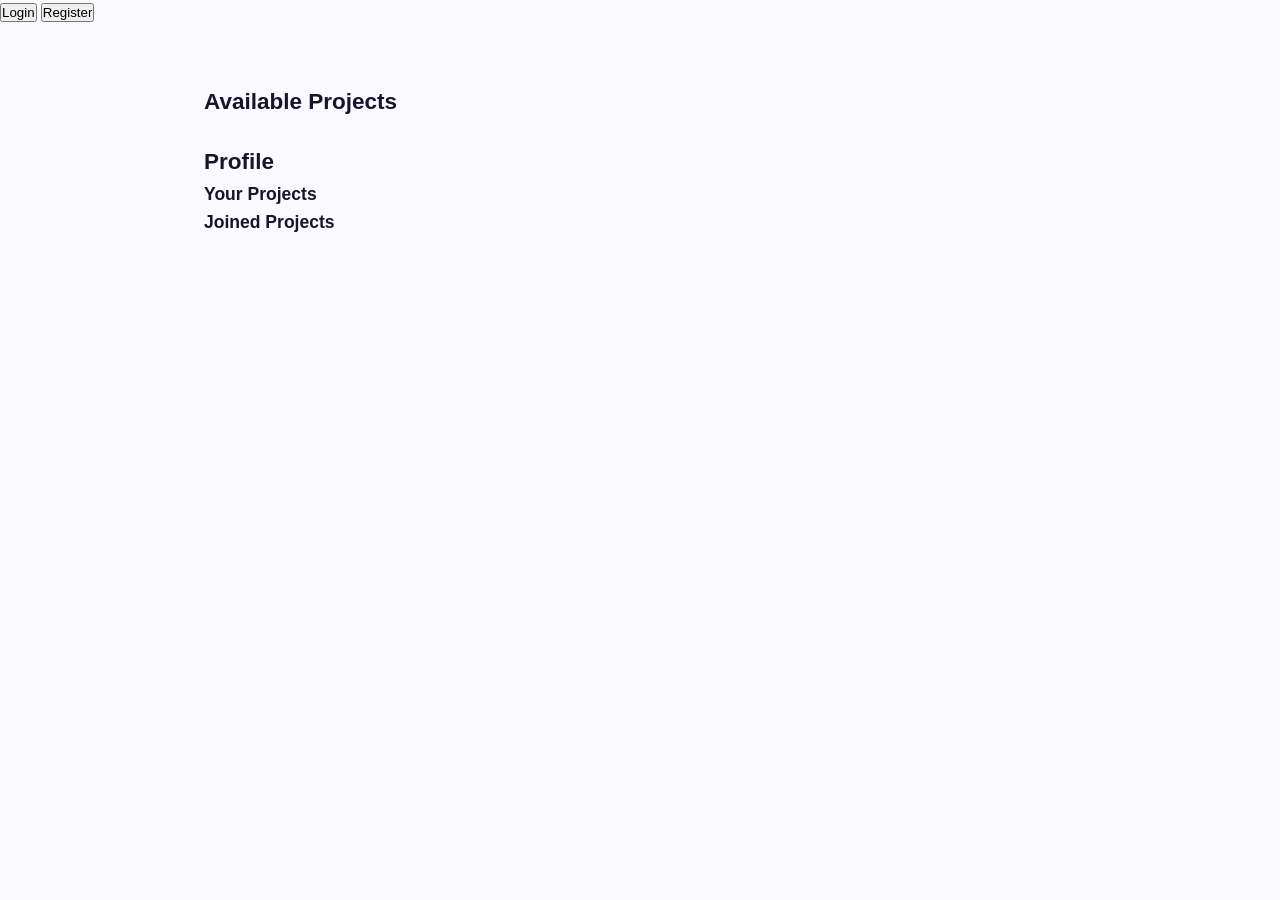
<file: index[1].html>
<!DOCTYPE html>
<html lang="en">
<head>
  <meta charset="UTF-8">
  <title>Collab Website</title>
  <link rel="stylesheet" href="style.css">
</head>
<body>
  <nav>
    <button id="btn-show-login">Login</button>
    <button id="btn-show-register">Register</button>
    <button id="btn-logout" class="hidden">Logout</button>
  </nav>

  <main>
    <section id="auth-forms">
      <div id="login-form" class="hidden">
        <h2>Login</h2>
        <input id="login-email" placeholder="Email"><br>
        <input id="login-pass" type="password" placeholder="Password"><br>
        <button id="btn-login">Login</button>
      </div>

      <div id="register-form" class="hidden">
        <h2>Register</h2>
        <input id="reg-name" placeholder="Name"><br>
        <input id="reg-email" placeholder="Email"><br>
        <input id="reg-dept" placeholder="Department"><br>
        <input id="reg-skills" placeholder="Skills (comma separated)"><br>
        <input id="reg-pass" type="password" placeholder="Password"><br>
        <button id="btn-register">Register</button>
      </div>
    </section>

    <section id="create-panel" class="hidden">
      <h2>Create Project</h2>
      <input id="post-title" placeholder="Project Title"><br>
      <textarea id="post-desc" placeholder="Description"></textarea><br>
      <input id="post-skills" placeholder="Skills Needed (comma separated)"><br>
      <button id="btn-create">Create</button>
    </section>

    <section>
      <h2>Available Projects</h2>
      <div id="posts-list"></div>
    </section>

    <section>
      <h2>Profile</h2>
      <div id="profile-info"></div>
      <h3>Your Projects</h3>
      <div id="profile-posts"></div>
      <h3>Joined Projects</h3>
      <div id="profile-joined"></div>
    </section>
  </main>

  <script src="script.js"></script>
</body>
</html>
</file>
<file: style.css>
/* ===================== DESIGN TOKENS ===================== */
:root {
  --brand: #6c3bff;
  --brand-dark: #4f22d6;
  --brand-mid: #8a5fff;
  --brand-light: #ede8ff;
  --brand-xlight: #f7f4ff;
  --accent: #ff6b35;
  --success: #00c896;
  --danger: #ff3b5c;
  --warn: #f0a500;

  /* Neutrals */
  --bg: #faf9ff;
  --bg2: #ffffff;
  --text: #16152a;
  --text-2: #3d3c52;
  --text-muted: #7b7a96;
  --border: #e6e3f7;
  --border-2: #d0cce8;

  /* Shadows */
  --shadow-sm: 0 1px 4px rgba(108,59,255,0.06);
  --shadow: 0 4px 20px rgba(108,59,255,0.09);
  --shadow-md: 0 8px 32px rgba(108,59,255,0.13);
  --shadow-lg: 0 20px 60px rgba(108,59,255,0.18);

  --radius: 16px;
  --radius-sm: 10px;
  --radius-xs: 6px;

  --font: 'Plus Jakarta Sans', sans-serif;
  --font-serif: 'Instrument Serif', serif;
}

/* ===================== RESET ===================== */
*, *::before, *::after { box-sizing: border-box; margin: 0; padding: 0; }
html { scroll-behavior: smooth; }
body {
  font-family: var(--font);
  background: var(--bg);
  color: var(--text);
  min-height: 100vh;
  font-size: 15px;
  line-height: 1.6;
  -webkit-font-smoothing: antialiased;
}
.hidden { display: none !important; }

/* ===================== NAVBAR ===================== */
#navbar {
  position: sticky;
  top: 0;
  z-index: 100;
  height: 60px;
  display: flex;
  align-items: center;
  justify-content: space-between;
  padding: 0 28px;
  background: rgba(255,255,255,0.88);
  backdrop-filter: blur(16px);
  -webkit-backdrop-filter: blur(16px);
  border-bottom: 1px solid var(--border);
  box-shadow: 0 1px 0 var(--border), var(--shadow-sm);
}
.nav-brand {
  display: flex;
  align-items: center;
  gap: 9px;
  font-weight: 800;
  font-size: 18px;
  color: var(--brand);
  letter-spacing: -0.3px;
  text-decoration: none;
}
.brand-mark { color: var(--brand); display: flex; align-items: center; }
.brand-name { color: var(--text); }
.nav-actions { display: flex; align-items: center; gap: 8px; }
.nav-avatar {
  width: 32px; height: 32px;
  border-radius: 50%;
  background: linear-gradient(135deg, var(--brand), var(--brand-mid));
  color: white;
  font-size: 13px;
  font-weight: 700;
  display: flex; align-items: center; justify-content: center;
  flex-shrink: 0;
}
.nav-username {
  font-size: 13px;
  font-weight: 600;
  color: var(--text-2);
  max-width: 140px;
  overflow: hidden;
  text-overflow: ellipsis;
  white-space: nowrap;
}

/* ===================== BUTTONS ===================== */
.btn {
  font-family: var(--font);
  font-size: 14px;
  font-weight: 600;
  padding: 9px 20px;
  border-radius: var(--radius-sm);
  border: none;
  cursor: pointer;
  transition: all 0.18s ease;
  display: inline-flex;
  align-items: center;
  gap: 6px;
  white-space: nowrap;
  text-decoration: none;
  line-height: 1;
}
.btn:focus-visible { outline: 3px solid var(--brand-mid); outline-offset: 2px; }
.btn:disabled { opacity: 0.45; cursor: not-allowed; }

.btn-primary {
  background: var(--brand);
  color: white;
  box-shadow: 0 2px 10px rgba(108,59,255,0.28), inset 0 1px 0 rgba(255,255,255,0.12);
}
.btn-primary:hover:not(:disabled) {
  background: var(--brand-dark);
  transform: translateY(-1px);
  box-shadow: 0 6px 20px rgba(108,59,255,0.38);
}
.btn-primary:active:not(:disabled) { transform: translateY(0); }

.btn-ghost {
  background: transparent;
  color: var(--text-2);
  border: 1.5px solid var(--border-2);
}
.btn-ghost:hover { background: var(--brand-light); color: var(--brand); border-color: var(--brand); }

.btn-outline-white {
  background: rgba(255,255,255,0.08);
  color: white;
  border: 1.5px solid rgba(255,255,255,0.3);
}
.btn-outline-white:hover {
  background: rgba(255,255,255,0.18);
  border-color: rgba(255,255,255,0.6);
}

.btn-danger { background: var(--danger); color: white; box-shadow: 0 2px 8px rgba(255,59,92,0.2); }
.btn-danger:hover:not(:disabled) { background: #d9002f; transform: translateY(-1px); }
.btn-success { background: var(--success); color: white; }
.btn-success:hover:not(:disabled) { background: #00aa80; }
.btn-accent {
  background: linear-gradient(135deg, #ff6b35, #f7931e);
  color: white;
  box-shadow: 0 2px 10px rgba(255,107,53,0.3);
  border: none;
}
.btn-accent:hover { transform: translateY(-1px); box-shadow: 0 6px 18px rgba(255,107,53,0.4); }

.btn-lg { padding: 12px 26px; font-size: 15px; border-radius: 12px; }
.btn-sm { padding: 6px 13px; font-size: 13px; border-radius: var(--radius-xs); }
.btn-full { width: 100%; justify-content: center; }

/* ===================== HERO ===================== */
#hero {
  position: relative;
  overflow: hidden;
  background: #0f0c24;
  color: white;
}
.hero-grid-bg {
  position: absolute;
  inset: 0;
  background-image:
    linear-gradient(rgba(108,59,255,0.08) 1px, transparent 1px),
    linear-gradient(90deg, rgba(108,59,255,0.08) 1px, transparent 1px);
  background-size: 48px 48px;
  mask-image: radial-gradient(ellipse 80% 80% at 50% 40%, black 30%, transparent 100%);
  -webkit-mask-image: radial-gradient(ellipse 80% 80% at 50% 40%, black 30%, transparent 100%);
}
.hero-glow {
  position: absolute;
  border-radius: 50%;
  filter: blur(80px);
  pointer-events: none;
}
.g1 { width: 500px; height: 500px; background: rgba(108,59,255,0.3); top: -100px; left: -100px; }
.g2 { width: 360px; height: 360px; background: rgba(255,107,53,0.18); top: 40%; right: -80px; }
.g3 { width: 280px; height: 280px; background: rgba(0,200,150,0.15); bottom: -60px; left: 30%; }

.hero-inner {
  position: relative;
  z-index: 2;
  max-width: 1100px;
  margin: 0 auto;
  padding: 80px 32px 60px;
  display: grid;
  grid-template-columns: 1fr 1fr;
  gap: 48px;
  align-items: center;
}
.hero-content { display: flex; flex-direction: column; gap: 0; }
.hero-eyebrow {
  display: inline-flex;
  align-items: center;
  gap: 8px;
  font-size: 12px;
  font-weight: 600;
  letter-spacing: 1px;
  text-transform: uppercase;
  color: rgba(255,255,255,0.55);
  margin-bottom: 20px;
}
.eyebrow-pulse {
  width: 7px; height: 7px;
  border-radius: 50%;
  background: var(--success);
  display: inline-block;
  box-shadow: 0 0 0 0 rgba(0,200,150,0.5);
  animation: pulse-ring 2s ease-out infinite;
}
@keyframes pulse-ring {
  0% { box-shadow: 0 0 0 0 rgba(0,200,150,0.5); }
  70% { box-shadow: 0 0 0 8px rgba(0,200,150,0); }
  100% { box-shadow: 0 0 0 0 rgba(0,200,150,0); }
}

.hero-headline {
  font-family: var(--font);
  font-size: clamp(38px, 4.5vw, 58px);
  font-weight: 800;
  line-height: 1.05;
  letter-spacing: -1.5px;
  margin-bottom: 20px;
  color: white;
}
.hero-headline em {
  font-family: var(--font-serif);
  font-style: italic;
  font-weight: 400;
  color: #c4b5fd;
}
.hero-body {
  font-size: 16px;
  color: rgba(255,255,255,0.62);
  line-height: 1.65;
  max-width: 420px;
  margin-bottom: 32px;
  font-weight: 400;
}
.hero-cta-row { display: flex; gap: 12px; flex-wrap: wrap; }

/* Hero floating cards */
.hero-cards {
  display: flex;
  flex-direction: column;
  gap: 14px;
  position: relative;
}
.proj-float {
  background: rgba(255,255,255,0.06);
  border: 1px solid rgba(255,255,255,0.1);
  backdrop-filter: blur(12px);
  border-radius: 14px;
  padding: 16px 18px;
  display: flex;
  align-items: center;
  gap: 14px;
  transition: transform 0.3s ease, background 0.3s ease;
  animation: floatCard 5s ease-in-out infinite;
}
.pf-1 { animation-delay: 0s; }
.pf-2 { animation-delay: 1.5s; margin-left: 20px; }
.pf-3 { animation-delay: 3s; margin-left: 8px; }
@keyframes floatCard {
  0%, 100% { transform: translateY(0px); }
  50% { transform: translateY(-6px); }
}
.proj-float:hover { background: rgba(255,255,255,0.1); }
.pf-dot {
  width: 10px; height: 10px;
  border-radius: 50%;
  flex-shrink: 0;
}
.pf-teal { background: var(--success); box-shadow: 0 0 10px rgba(0,200,150,0.6); }
.pf-violet { background: #a78bfa; box-shadow: 0 0 10px rgba(167,139,250,0.6); }
.pf-amber { background: var(--warn); box-shadow: 0 0 10px rgba(240,165,0,0.6); }
.pf-body { flex: 1; display: flex; flex-direction: column; gap: 3px; }
.pf-tag {
  font-size: 10px;
  font-weight: 700;
  text-transform: uppercase;
  letter-spacing: 0.8px;
  color: rgba(255,255,255,0.45);
}
.pf-name {
  font-size: 14px;
  font-weight: 600;
  color: white;
}
.pf-meta {
  font-size: 12px;
  color: rgba(255,255,255,0.4);
}

/* Hero stats */
.hero-stats {
  position: relative;
  z-index: 2;
  display: flex;
  align-items: center;
  gap: 0;
  border-top: 1px solid rgba(255,255,255,0.08);
  padding: 24px 32px;
  max-width: 1100px;
  margin: 0 auto;
}
.hstat { padding: 0 32px; }
.hstat:first-child { padding-left: 0; }
.hstat-num {
  display: block;
  font-size: 28px;
  font-weight: 800;
  color: white;
  letter-spacing: -0.5px;
}
.hstat-label {
  display: block;
  font-size: 12px;
  color: rgba(255,255,255,0.4);
  text-transform: uppercase;
  letter-spacing: 0.8px;
  margin-top: 2px;
}
.hstat-sep {
  width: 1px;
  height: 36px;
  background: rgba(255,255,255,0.1);
  flex-shrink: 0;
}

/* ===================== MAIN LAYOUT ===================== */
main {
  max-width: 920px;
  margin: 0 auto;
  padding: 36px 24px 80px;
  display: flex;
  flex-direction: column;
  gap: 24px;
}

/* ===================== CONTENT SECTIONS ===================== */
.content-section {
  background: var(--bg2);
  border: 1px solid var(--border);
  border-radius: var(--radius);
  padding: 32px;
  box-shadow: var(--shadow);
  animation: fadeUp 0.35s ease both;
}
@keyframes fadeUp {
  from { opacity: 0; transform: translateY(14px); }
  to   { opacity: 1; transform: translateY(0); }
}

.section-head {
  display: flex;
  justify-content: space-between;
  align-items: flex-start;
  margin-bottom: 24px;
}
.section-eyebrow {
  font-size: 11px;
  font-weight: 700;
  text-transform: uppercase;
  letter-spacing: 1.2px;
  color: var(--brand);
  margin-bottom: 6px;
}
.section-title {
  font-size: 22px;
  font-weight: 800;
  color: var(--text);
  letter-spacing: -0.4px;
}
.section-desc {
  font-size: 13px;
  color: var(--text-muted);
  margin-top: 4px;
}

/* ===================== SEARCH ===================== */
.search-bar {
  position: relative;
  margin-bottom: 16px;
}
.search-bar input {
  width: 100%;
  padding: 12px 16px 12px 44px;
  border: 1.5px solid var(--border);
  border-radius: 12px;
  font-family: var(--font);
  font-size: 14px;
  background: var(--bg);
  color: var(--text);
  outline: none;
  transition: border-color 0.15s, box-shadow 0.15s, background 0.15s;
}
.search-bar input:focus {
  border-color: var(--brand);
  box-shadow: 0 0 0 3px rgba(108,59,255,0.1);
  background: white;
}
.search-ico {
  position: absolute;
  left: 14px;
  top: 50%;
  transform: translateY(-50%);
  color: var(--text-muted);
  pointer-events: none;
}

/* ===================== CHIP FILTERS ===================== */
.chip-row { display: flex; flex-wrap: wrap; gap: 8px; margin-bottom: 24px; }
.chip {
  font-family: var(--font);
  font-size: 13px;
  font-weight: 500;
  padding: 6px 16px;
  border: 1.5px solid var(--border);
  border-radius: 100px;
  background: white;
  color: var(--text-muted);
  cursor: pointer;
  transition: all 0.15s ease;
  line-height: 1;
}
.chip:hover { border-color: var(--brand); color: var(--brand); background: var(--brand-xlight); }
.chip.active-chip {
  background: var(--brand);
  color: white;
  border-color: var(--brand);
  box-shadow: 0 3px 10px rgba(108,59,255,0.3);
}

/* ===================== PROJECT CARDS ===================== */
.posts-grid { display: flex; flex-direction: column; gap: 12px; }

.post-card {
  background: var(--bg2);
  border: 1.5px solid var(--border);
  border-radius: var(--radius);
  padding: 22px 24px;
  transition: border-color 0.2s ease, box-shadow 0.2s ease, transform 0.2s ease;
  cursor: default;
  animation: fadeUp 0.3s ease both;
  position: relative;
  overflow: hidden;
}
.post-card::before {
  content: '';
  position: absolute;
  top: 0; left: 0;
  width: 3px;
  height: 100%;
  background: var(--brand);
  opacity: 0;
  transition: opacity 0.2s ease;
  border-radius: 2px 0 0 2px;
}
.post-card:hover {
  border-color: var(--brand);
  box-shadow: var(--shadow-md);
  transform: translateY(-2px);
}
.post-card:hover::before { opacity: 1; }

.post-card-header {
  display: flex;
  justify-content: space-between;
  align-items: flex-start;
  margin-bottom: 10px;
  gap: 12px;
}
.post-card-title {
  font-size: 16px;
  font-weight: 700;
  color: var(--text);
  cursor: pointer;
  transition: color 0.15s;
  line-height: 1.3;
}
.post-card-title:hover { color: var(--brand); }
.post-card-by {
  font-size: 12px;
  color: var(--text-muted);
  margin-top: 3px;
}
.post-card-dept {
  font-size: 11px;
  font-weight: 700;
  letter-spacing: 0.5px;
  text-transform: uppercase;
  padding: 4px 11px;
  border-radius: 100px;
  background: var(--brand-light);
  color: var(--brand);
  flex-shrink: 0;
}
.post-card-desc {
  font-size: 14px;
  color: var(--text-2);
  line-height: 1.6;
  margin-bottom: 14px;
}
.read-more { color: var(--brand); cursor: pointer; font-size: 13px; font-weight: 600; }
.read-more:hover { text-decoration: underline; }
.tags { display: flex; flex-wrap: wrap; gap: 6px; margin-bottom: 16px; }
.tag {
  font-size: 12px;
  font-weight: 500;
  padding: 3px 10px;
  border-radius: 6px;
  background: var(--bg);
  color: var(--text-2);
  border: 1px solid var(--border);
}
.post-card-footer {
  display: flex;
  align-items: center;
  gap: 10px;
  flex-wrap: wrap;
}
.joined-count {
  font-size: 12px;
  color: var(--text-muted);
  font-weight: 500;
}
.post-date { color: var(--text-muted); font-size: 12px; }

/* ===================== AUTH MODAL ===================== */
#auth-overlay {
  position: fixed;
  inset: 0;
  background: rgba(15,12,36,0.75);
  backdrop-filter: blur(8px);
  -webkit-backdrop-filter: blur(8px);
  z-index: 200;
  display: flex;
  align-items: center;
  justify-content: center;
  padding: 20px;
}
#auth-modal {
  background: white;
  border-radius: 22px;
  padding: 40px;
  width: 100%;
  max-width: 460px;
  position: relative;
  box-shadow: var(--shadow-lg);
  animation: modalIn 0.28s cubic-bezier(.34,1.56,.64,1);
  max-height: 92vh;
  overflow-y: auto;
}
@keyframes modalIn {
  from { opacity: 0; transform: scale(0.92) translateY(12px); }
  to   { opacity: 1; transform: scale(1) translateY(0); }
}
.modal-close-btn {
  position: absolute;
  top: 16px; right: 16px;
  width: 30px; height: 30px;
  border-radius: 50%;
  border: none;
  background: var(--bg);
  color: var(--text-muted);
  cursor: pointer;
  display: flex; align-items: center; justify-content: center;
  transition: all 0.15s;
}
.modal-close-btn:hover { background: var(--brand-light); color: var(--brand); }

.auth-hex { margin-bottom: 20px; }
.auth-title {
  font-size: 24px;
  font-weight: 800;
  color: var(--text);
  letter-spacing: -0.4px;
  margin-bottom: 6px;
}
.auth-sub { font-size: 14px; color: var(--text-muted); margin-bottom: 28px; }
.auth-switch {
  text-align: center;
  font-size: 13px;
  color: var(--text-muted);
  margin-top: 16px;
}
.auth-switch a { color: var(--brand); text-decoration: none; font-weight: 600; }
.auth-switch a:hover { text-decoration: underline; }
.auth-panel { display: flex; flex-direction: column; }

/* ===================== FORMS ===================== */
.form-group { margin-bottom: 16px; }
.form-group label {
  display: block;
  font-size: 13px;
  font-weight: 600;
  color: var(--text);
  margin-bottom: 7px;
}
.label-hint { font-weight: 400; color: var(--text-muted); }
.form-group input,
.form-group textarea,
.form-group select {
  width: 100%;
  padding: 11px 14px;
  border: 1.5px solid var(--border);
  border-radius: var(--radius-sm);
  font-family: var(--font);
  font-size: 14px;
  color: var(--text);
  background: var(--bg);
  transition: border-color 0.15s, box-shadow 0.15s, background 0.15s;
  outline: none;
  appearance: none;
  -webkit-appearance: none;
}
.form-group input:focus,
.form-group textarea:focus,
.form-group select:focus {
  border-color: var(--brand);
  box-shadow: 0 0 0 3px rgba(108,59,255,0.1);
  background: white;
}
.form-group textarea { resize: vertical; min-height: 100px; }
.form-row-2 { display: grid; grid-template-columns: 1fr 1fr; gap: 14px; }

.input-icon-wrap { position: relative; }
.input-icon-wrap input { padding-right: 44px; }
.eye-btn {
  position: absolute;
  right: 12px;
  top: 50%;
  transform: translateY(-50%);
  background: none;
  border: none;
  cursor: pointer;
  color: var(--text-muted);
  padding: 4px;
  display: flex; align-items: center;
  transition: color 0.15s;
}
.eye-btn:hover { color: var(--brand); }

.field-hint { font-size: 12px; margin-top: 5px; font-weight: 500; }
.hint-ok { color: var(--success); }
.hint-warn { color: var(--accent); }

/* ===================== CREATE FORM ===================== */
.create-form { display: flex; flex-direction: column; gap: 0; }
.create-form .form-group { margin-bottom: 18px; }

/* ===================== PROFILE ===================== */
.profile-hero {
  background: linear-gradient(135deg, var(--brand) 0%, #8b5cf6 50%, var(--brand-dark) 100%);
  border-radius: var(--radius);
  padding: 28px;
  color: white;
  margin-bottom: 24px;
  position: relative;
  overflow: hidden;
}
.profile-hero::before {
  content: '';
  position: absolute;
  top: -40px; right: -40px;
  width: 200px; height: 200px;
  border-radius: 50%;
  background: rgba(255,255,255,0.06);
}
.profile-hero h3 {
  font-size: 22px;
  font-weight: 800;
  margin-bottom: 6px;
  letter-spacing: -0.3px;
}
.profile-hero p { opacity: 0.75; font-size: 14px; margin-bottom: 3px; }
.profile-skill-tag {
  display: inline-flex;
  background: rgba(255,255,255,0.15);
  border: 1px solid rgba(255,255,255,0.2);
  padding: 3px 10px;
  border-radius: 6px;
  font-size: 12px;
  font-weight: 500;
  margin: 3px 3px 0 0;
}

.profile-cols { display: grid; grid-template-columns: 1fr 1fr; gap: 24px; }
.col-title {
  font-size: 15px;
  font-weight: 700;
  color: var(--text);
  margin-bottom: 14px;
  padding-bottom: 10px;
  border-bottom: 2px solid var(--brand-light);
}
.mini-card {
  background: var(--bg);
  border: 1px solid var(--border);
  border-radius: var(--radius-sm);
  padding: 13px 15px;
  margin-bottom: 8px;
  transition: all 0.15s;
}
.mini-card:hover { border-color: var(--brand); background: var(--brand-xlight); }
.mini-card-actions { display: flex; justify-content: space-between; align-items: center; margin-bottom: 4px; }
.mini-card-title { font-size: 14px; font-weight: 600; color: var(--brand); cursor: pointer; }
.mini-card-title:hover { text-decoration: underline; }
.mini-card-sub { font-size: 12px; color: var(--text-muted); }

/* ===================== DETAIL MODAL ===================== */
#detail-modal {
  position: fixed;
  inset: 0;
  background: rgba(15,12,36,0.75);
  backdrop-filter: blur(8px);
  -webkit-backdrop-filter: blur(8px);
  z-index: 300;
  display: flex;
  align-items: center;
  justify-content: center;
  padding: 20px;
}
#detail-content {
  background: white;
  border-radius: 22px;
  padding: 36px;
  max-width: 640px;
  width: 100%;
  max-height: 88vh;
  overflow-y: auto;
  position: relative;
  box-shadow: var(--shadow-lg);
  animation: modalIn 0.28s cubic-bezier(.34,1.56,.64,1);
}
.detail-dept-badge {
  display: inline-block;
  background: var(--brand-light);
  color: var(--brand);
  font-size: 11px;
  font-weight: 700;
  padding: 4px 12px;
  border-radius: 100px;
  text-transform: uppercase;
  letter-spacing: 0.5px;
  margin-bottom: 14px;
}
.detail-title {
  font-size: 26px;
  font-weight: 800;
  color: var(--text);
  margin-bottom: 6px;
  letter-spacing: -0.5px;
  line-height: 1.2;
}
.detail-by { font-size: 14px; color: var(--text-muted); margin-bottom: 24px; }
.detail-section-label {
  font-size: 11px;
  font-weight: 700;
  text-transform: uppercase;
  letter-spacing: 1px;
  color: var(--text-muted);
  margin-bottom: 10px;
  margin-top: 22px;
}
.detail-desc { font-size: 15px; color: var(--text-2); line-height: 1.7; }
.detail-members { display: flex; flex-wrap: wrap; gap: 8px; }
.member-chip {
  display: inline-flex;
  align-items: center;
  gap: 8px;
  background: var(--bg);
  border: 1px solid var(--border);
  padding: 7px 14px;
  border-radius: 100px;
  font-size: 13px;
  font-weight: 600;
}
.member-dept { font-size: 11px; color: var(--text-muted); font-weight: 400; }
.detail-actions {
  display: flex;
  gap: 10px;
  margin-top: 28px;
  padding-top: 22px;
  border-top: 1px solid var(--border);
  flex-wrap: wrap;
}
.muted { color: var(--text-muted); font-size: 13px; }

/* ===================== ADMIN ===================== */
.admin-section { border-color: var(--brand); border-width: 1.5px; }
.kpi-grid { display: grid; grid-template-columns: repeat(4, 1fr); gap: 16px; margin-bottom: 28px; }
.kpi-card {
  background: var(--bg);
  border: 1px solid var(--border);
  border-radius: 12px;
  padding: 18px 20px;
  transition: all 0.15s;
}
.kpi-card:hover { border-color: var(--brand); background: var(--brand-xlight); }
.kpi-warn { border-color: rgba(240,165,0,0.3); background: rgba(240,165,0,0.04); }
.kpi-warn:hover { background: rgba(240,165,0,0.08); border-color: var(--warn); }
.kpi-value {
  font-size: 32px;
  font-weight: 800;
  color: var(--brand);
  letter-spacing: -1px;
  line-height: 1;
  margin-bottom: 6px;
}
.kpi-warn .kpi-value { color: var(--warn); }
.kpi-label { font-size: 12px; color: var(--text-muted); text-transform: uppercase; letter-spacing: 0.5px; font-weight: 600; }

.tab-nav {
  display: flex;
  gap: 4px;
  border-bottom: 2px solid var(--border);
  margin-bottom: 20px;
  padding-bottom: 0;
}
.tab-btn {
  font-family: var(--font);
  font-size: 14px;
  font-weight: 600;
  padding: 10px 20px;
  border: none;
  background: transparent;
  color: var(--text-muted);
  cursor: pointer;
  border-radius: 8px 8px 0 0;
  margin-bottom: -2px;
  border-bottom: 2px solid transparent;
  transition: all 0.15s;
}
.tab-btn:hover { color: var(--brand); background: var(--brand-xlight); }
.active-tab { color: var(--brand); border-bottom-color: var(--brand); background: transparent; }

.table-note { font-size: 13px; color: var(--text-muted); margin-bottom: 16px; }
.table-wrap { overflow-x: auto; }

.admin-table { width: 100%; border-collapse: collapse; font-size: 14px; }
.admin-table thead tr { background: var(--bg); }
.admin-table th {
  padding: 10px 12px;
  text-align: left;
  font-size: 11px;
  font-weight: 700;
  text-transform: uppercase;
  letter-spacing: 0.5px;
  color: var(--text-muted);
  border-bottom: 2px solid var(--border);
  white-space: nowrap;
}
.admin-table td { padding: 11px 12px; border-bottom: 1px solid var(--border); vertical-align: middle; }
.admin-table tr:hover td { background: var(--bg); }
.roll-cell { font-family: monospace; font-size: 13px; color: var(--text); font-weight: 600; }

.role-badge {
  display: inline-block;
  padding: 3px 10px;
  border-radius: 100px;
  font-size: 11px;
  font-weight: 700;
  text-transform: uppercase;
  letter-spacing: 0.5px;
  white-space: nowrap;
}
.admin-badge { background: linear-gradient(135deg, #ff6b35, #f7931e); color: white; }
.verified-badge { background: #d4f7ed; color: #00a878; border: 1px solid #b0eddf; }
.unverified-badge { background: #fff3e0; color: #d97706; border: 1px solid #fcd99a; }

/* ===================== LOADING / EMPTY ===================== */
.loading-state { text-align: center; padding: 48px 20px; color: var(--text-muted); }
.loading-spinner {
  display: inline-block;
  width: 28px; height: 28px;
  border: 3px solid var(--border);
  border-top-color: var(--brand);
  border-radius: 50%;
  animation: spin 0.7s linear infinite;
  margin-bottom: 12px;
}
@keyframes spin { to { transform: rotate(360deg); } }
.empty-state { text-align: center; padding: 48px 20px; color: var(--text-muted); }
.empty-icon { font-size: 36px; margin-bottom: 12px; display: block; }

/* ===================== TOAST ===================== */
#toast {
  position: fixed;
  bottom: 28px;
  left: 50%;
  transform: translateX(-50%) translateY(12px);
  background: var(--text);
  color: white;
  padding: 12px 22px;
  border-radius: 100px;
  font-size: 14px;
  font-weight: 500;
  z-index: 600;
  box-shadow: 0 8px 28px rgba(0,0,0,0.25);
  opacity: 0;
  transition: all 0.28s cubic-bezier(.34,1.56,.64,1);
  white-space: nowrap;
  pointer-events: none;
}
#toast.show { opacity: 1; transform: translateX(-50%) translateY(0); }
#toast.success { background: var(--success); }
#toast.error { background: var(--danger); }

/* ===================== SCROLL TOP ===================== */
#scroll-top {
  position: fixed;
  bottom: 28px;
  right: 24px;
  width: 44px; height: 44px;
  border-radius: 50%;
  background: var(--brand);
  color: white;
  border: none;
  cursor: pointer;
  box-shadow: 0 4px 16px rgba(108,59,255,0.4);
  display: flex; align-items: center; justify-content: center;
  opacity: 0;
  transform: translateY(10px);
  transition: all 0.25s ease;
  pointer-events: none;
  z-index: 400;
}
#scroll-top.visible { opacity: 1; transform: translateY(0); pointer-events: all; }
#scroll-top:hover { background: var(--brand-dark); transform: translateY(-2px); box-shadow: 0 8px 24px rgba(108,59,255,0.5); }

/* ===================== FOOTER ===================== */
footer {
  border-top: 1px solid var(--border);
  background: white;
  padding: 24px;
}
.footer-inner {
  max-width: 920px;
  margin: 0 auto;
  display: flex;
  align-items: center;
  gap: 14px;
}
.footer-brand {
  display: flex;
  align-items: center;
  gap: 7px;
  font-weight: 700;
  font-size: 15px;
  color: var(--brand);
}
footer p {
  font-size: 13px;
  color: var(--text-muted);
}

/* ===================== RESPONSIVE ===================== */
@media (max-width: 768px) {
  #navbar { padding: 0 16px; height: 54px; }
  .nav-username { display: none; }

  #hero { }
  .hero-inner {
    grid-template-columns: 1fr;
    padding: 48px 20px 32px;
    gap: 32px;
  }
  .hero-cards { order: -1; }
  .pf-2 { margin-left: 0; }
  .pf-3 { margin-left: 0; }
  .hero-headline { font-size: 36px; }
  .hero-stats { padding: 20px 20px; gap: 0; flex-wrap: wrap; }
  .hstat { padding: 8px 16px; }

  main { padding: 20px 16px 60px; gap: 18px; }
  .content-section { padding: 22px 20px; }
  .kpi-grid { grid-template-columns: repeat(2, 1fr); }
  .profile-cols { grid-template-columns: 1fr; }
  #auth-modal { padding: 28px 22px; }
  #detail-content { padding: 24px 20px; }
  .form-row-2 { grid-template-columns: 1fr; }
  .hero-cta-row { flex-direction: column; }
  .hero-cta-row .btn { width: 100%; justify-content: center; }
}

@media (max-width: 420px) {
  .hero-headline { font-size: 30px; letter-spacing: -1px; }
  .kpi-grid { grid-template-columns: 1fr 1fr; }
  .admin-table { font-size: 12px; }
  .admin-table th, .admin-table td { padding: 8px 8px; }
}

/* ===================== FOCUS / A11Y ===================== */
a:focus-visible,
button:focus-visible,
input:focus-visible,
select:focus-visible,
textarea:focus-visible {
  outline: 3px solid var(--brand-mid);
  outline-offset: 2px;
}
</file>
